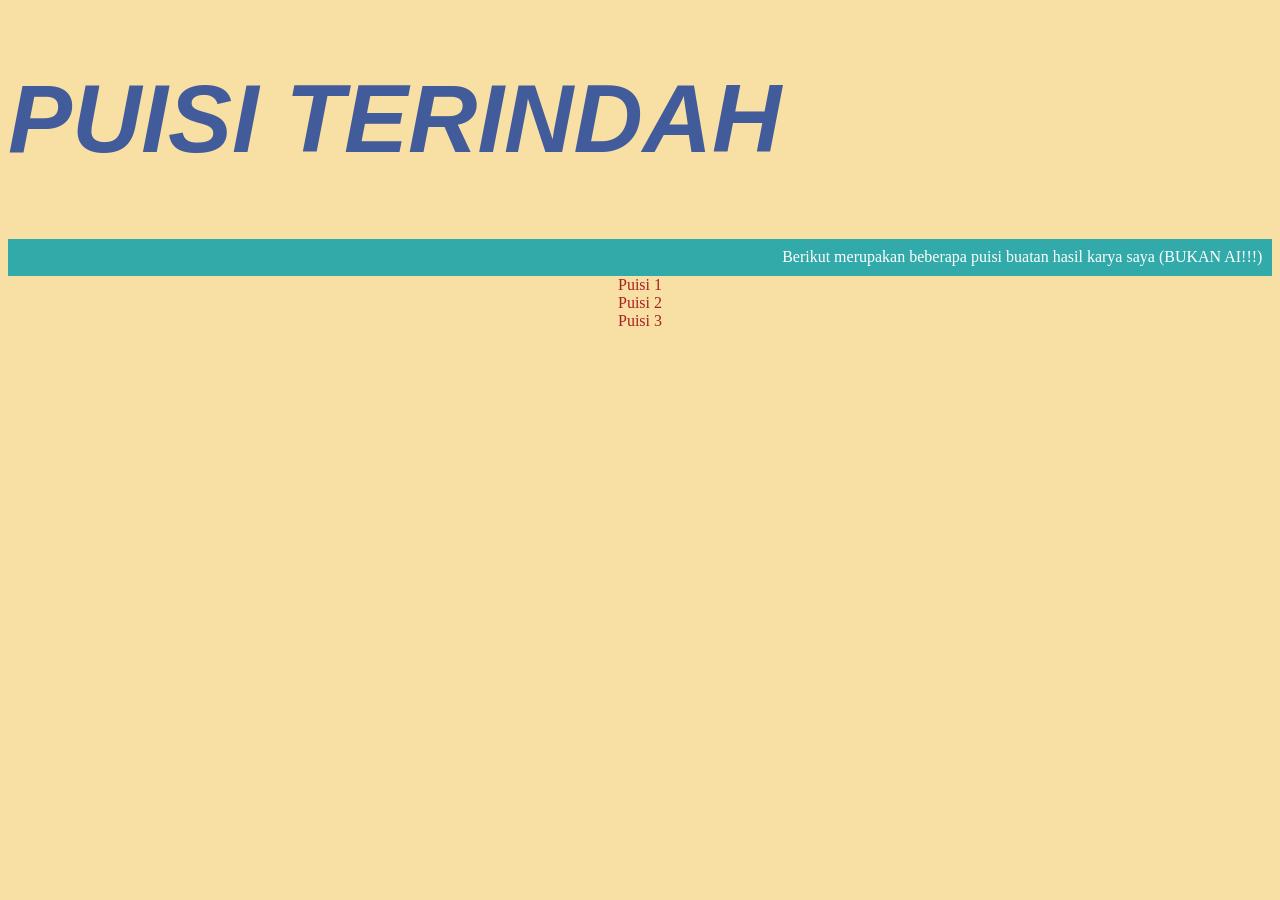
<file: index.html>
<!doctype html>
<head>
  <link rel="stylesheet" href="style.css">
</head>
<body>
  <h1 style="color:#425B9A">PUISI TERINDAH</h1>
  <p>
    Berikut merupakan beberapa puisi buatan hasil karya saya (BUKAN AI!!!)
  </p>

  <div>
<a href="puisi-01.html">Puisi 1</a> <br>
<a href="puisi-02.html">Puisi 2</a> <br>
<a href="puisi-03.html">Puisi 3</a> <br>
    </div>
</body>
</file>
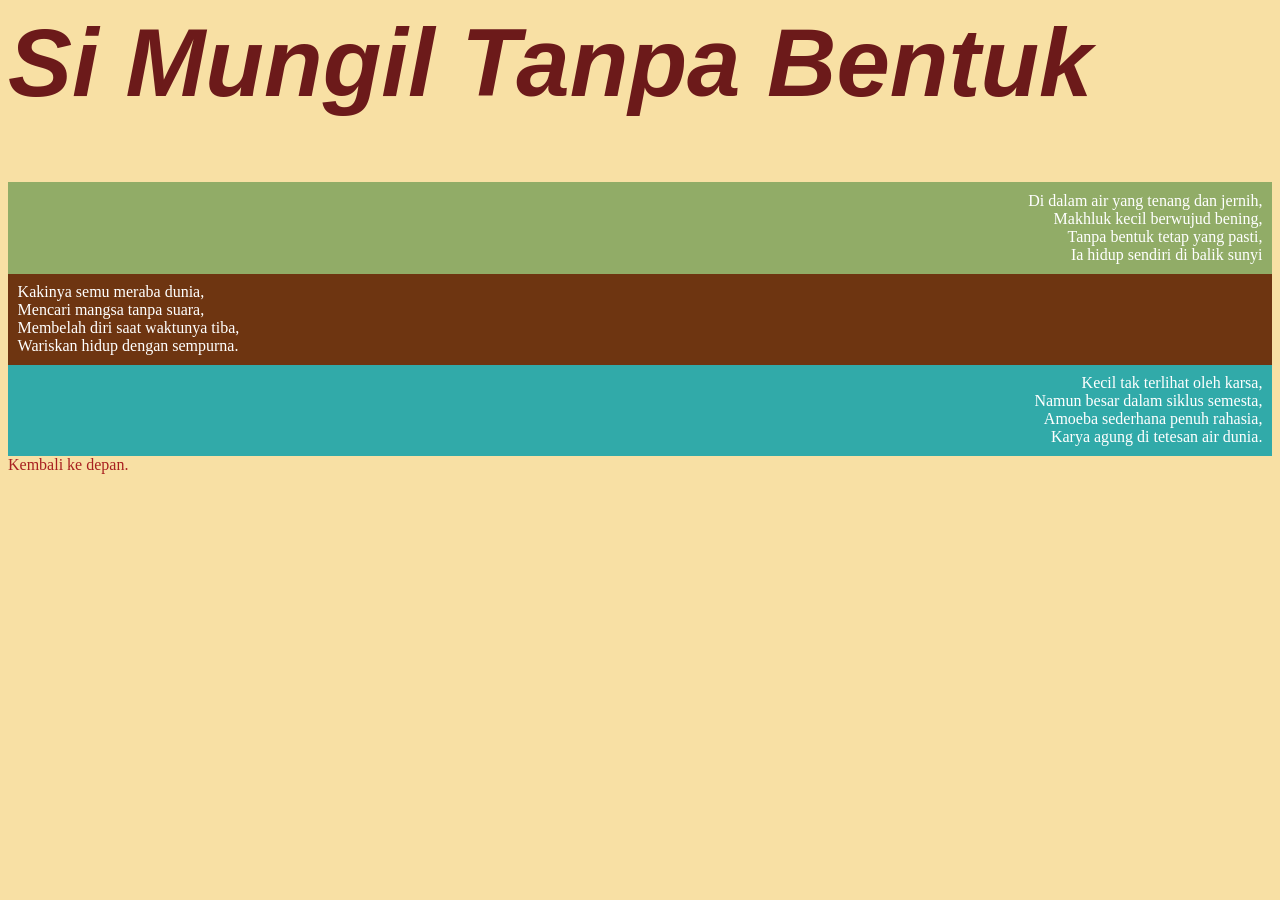
<file: puisi-01.html>
<html>

  <head>
    <link rel="stylesheet" href="style.css">
  </head>

  <body>
<h1>Si Mungil Tanpa Bentuk</h1>
    <p class="kanan">
      Di dalam air yang tenang dan jernih,<br>
Makhluk kecil berwujud bening, <br>
Tanpa bentuk tetap yang pasti, <br>
Ia hidup sendiri di balik sunyi <br>
    </p>
    <p class="kiri">
      Kakinya semu meraba dunia, <br>
Mencari mangsa tanpa suara, <br>
Membelah diri saat waktunya tiba,
 <br> Wariskan hidup dengan sempurna.
    </p>
    <p class="tengah">
      Kecil tak terlihat oleh karsa, <br>
Namun besar dalam siklus semesta, <br>
Amoeba sederhana penuh rahasia, <br>
Karya agung di tetesan air dunia. <br>
    </p>
    <a href="index.html">Kembali ke depan.</a>
  </body>
</html>
</file>
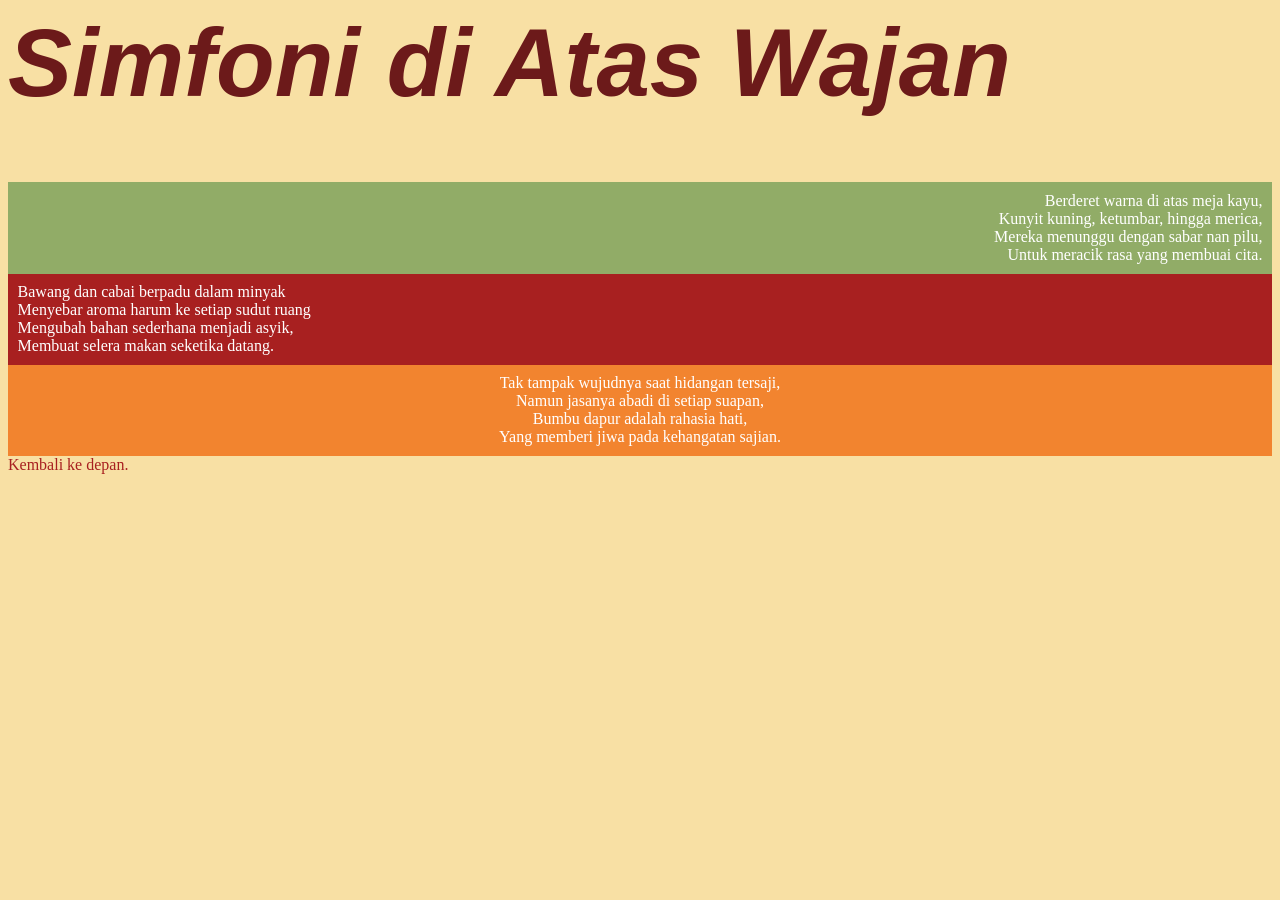
<file: puisi-02.html>
<html>

  <head>
    <link rel="stylesheet" href="style.css">
  </head>

  <body>
<h1>Simfoni di Atas Wajan</h1>
    <p class="kanan2">
     Berderet warna di atas meja kayu, <br>
Kunyit kuning, ketumbar, hingga merica, <br>
Mereka menunggu dengan sabar nan pilu, <br>
Untuk meracik rasa yang membuai cita. <br>
    </p>
    <p class="kiri2">
      Bawang dan cabai berpadu dalam minyak <br>
Menyebar aroma harum ke setiap sudut ruang <br>
Mengubah bahan sederhana menjadi asyik, <br>
Membuat selera makan seketika datang. <br>
    </p>
    <p class="tengah2">
Tak tampak wujudnya saat hidangan tersaji, <br>
Namun jasanya abadi di setiap suapan, <br>
Bumbu dapur adalah rahasia hati, <br>
Yang memberi jiwa pada kehangatan sajian. <br>
    </p>
    <a href="index.html">Kembali ke depan.</a>
  </body>
</html>
</file>
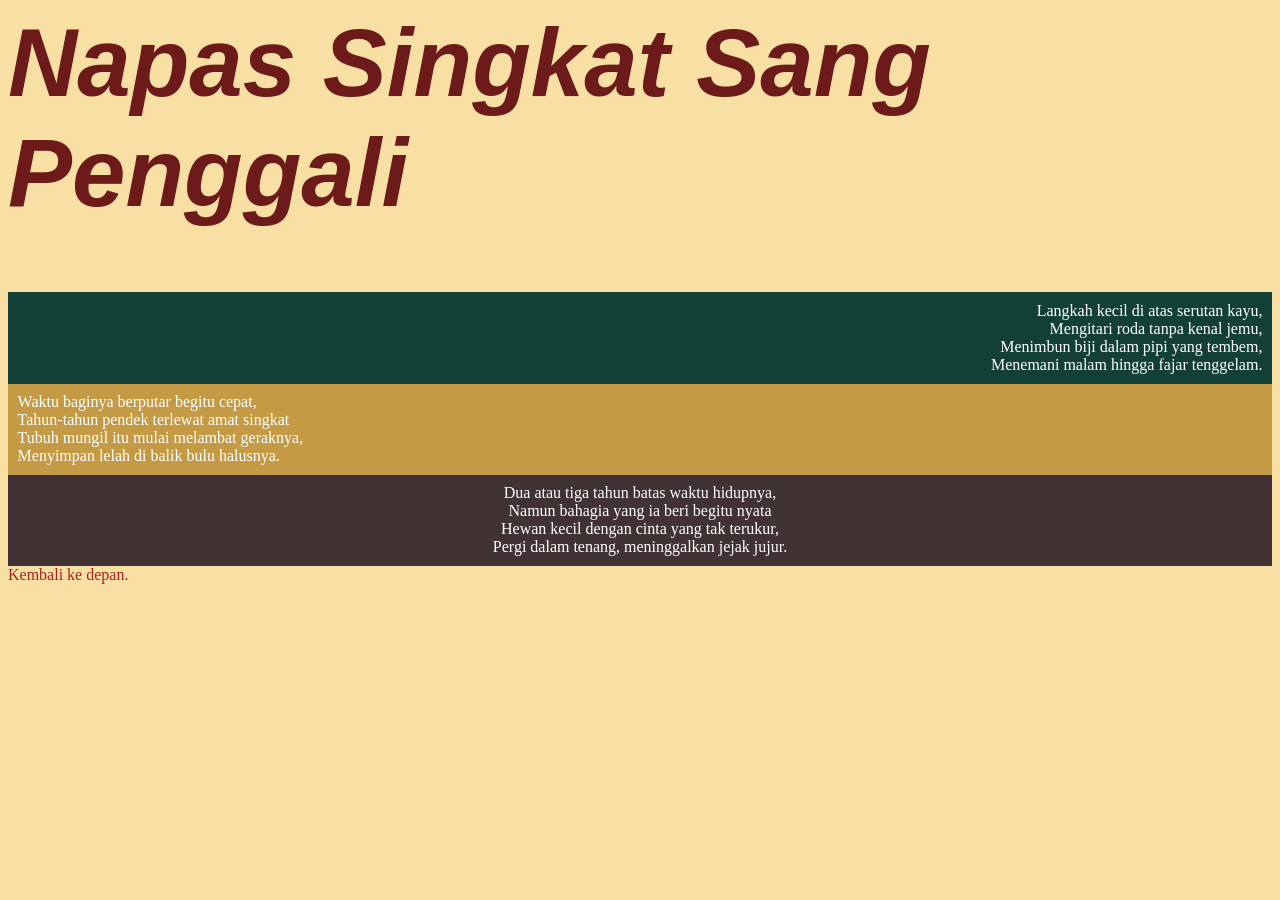
<file: puisi-03.html>
<html>

  <head>
    <link rel="stylesheet" href="style.css">
  </head>

  <body>
<h1>Napas Singkat Sang Penggali</h1>
    <p class="kanan3">
   Langkah kecil di atas serutan kayu, <br>
Mengitari roda tanpa kenal jemu, <br>
Menimbun biji dalam pipi yang tembem, <br>
Menemani malam hingga fajar tenggelam.<br>
    </p>
    <p class="kiri3">
     Waktu baginya berputar begitu cepat, <br>
Tahun-tahun pendek terlewat amat singkat <br>
Tubuh mungil itu mulai melambat geraknya, <br>
Menyimpan lelah di balik bulu halusnya. <br>
    </p>
    <p class="tengah3">
Dua atau tiga tahun batas waktu hidupnya, <br>
Namun bahagia yang ia beri begitu nyata <br>
Hewan kecil dengan cinta yang tak terukur, <br>
Pergi dalam tenang, meninggalkan jejak jujur. <br>
    </p>
    <a href="index.html">Kembali ke depan.</a>
  </body>
</html>
</file>
<file: style.css>
body {background-color:#F8E0A4;}

h1 {color:#6C1A1A;
   text align: center;
   font-size: 72pt;
   font-weight: bold;
   font-family: sans-serif;
   font-style: italic;}

p {color:#FFFFFF;
  background-color:#31AAA9;
  padding: 0.6em;
  margin: auto;
   margin-bottom: 2 em;
  text-align: right;
  border: 3 px dashed black;
  width: 50%
  min-width: 40em;}

.kanan {text-align: right;
        background-color:#91AC67;}
.kiri {text-align: left;
       background-color:#6E3511;}
.tengah {text-align: center
         background-color:#22396F;}
.kanan2 {text-align: right;
        background-color:#91AC67;}
.kiri2 {text-align: left;
        background-color:#A82020;}
.tengah2 {text-align: center;
        background-color:#F2842F;}
.kanan3 {text-align: right;
        background-color:#123F36;}
.kiri3 {text-align: left;
        background-color:#C49A45;}
.tengah3 {text-align: center;
        background-color:#413333;}

div {text-align: center;}

a {color: #A82020;
   text-decoration:none;}
</file>
